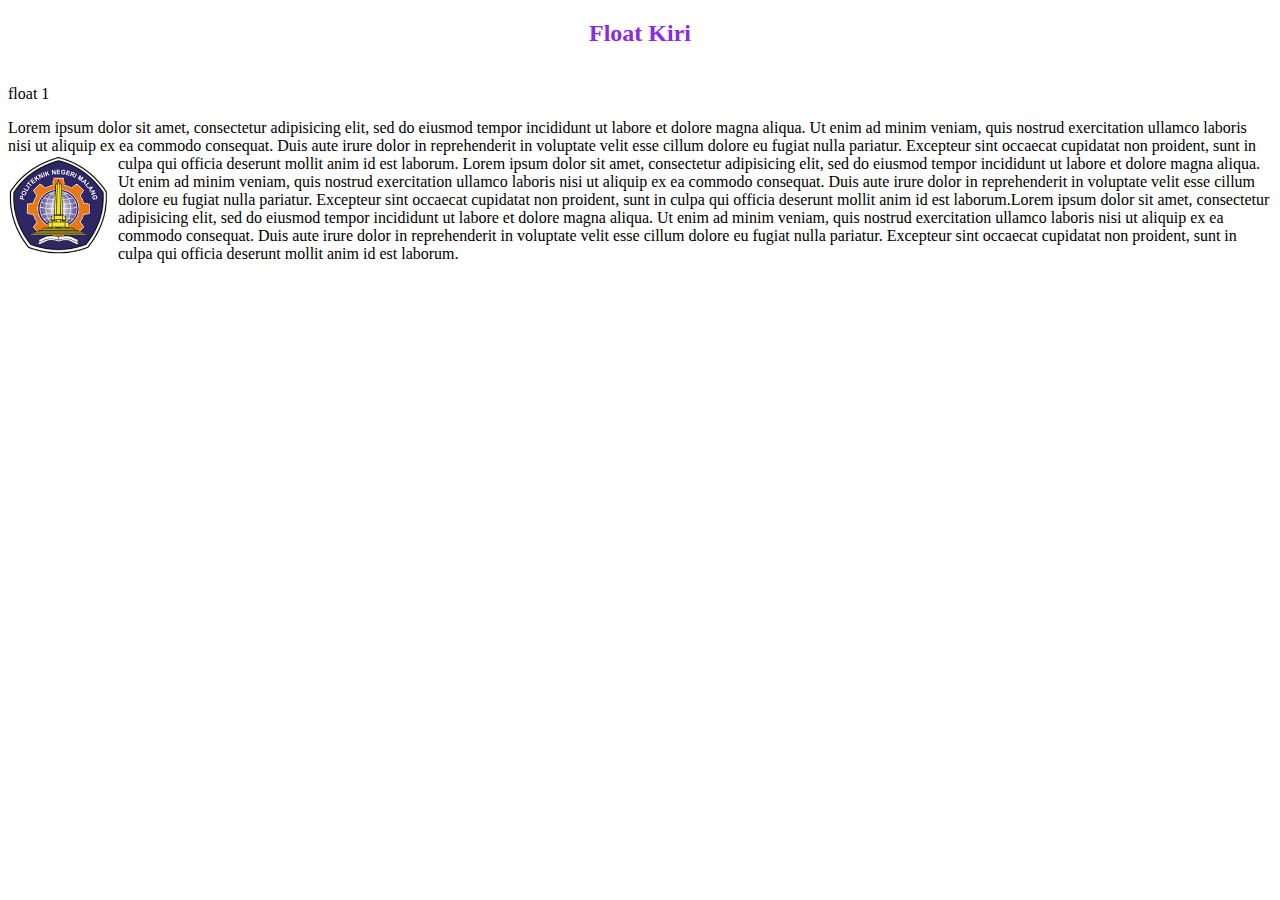
<file: dasarWeb2/index.html>
<!DOCTYPE html>
<html>
<head>
	<title>Menggunakan Float</title>
	<link rel="stylesheet" type="text/css" href="stylefloat.css">
</head>
<body>
	<h2>Float Kiri</h2><br>
	<div class="float">float 1</div>
	<p>
		Lorem ipsum dolor sit amet, consectetur adipisicing elit, sed do eiusmod
		tempor incididunt ut labore et dolore magna aliqua. Ut enim ad minim veniam,
		quis nostrud exercitation ullamco laboris nisi ut aliquip ex ea commodo
		consequat. Duis aute irure dolor in reprehenderit in voluptate velit esse
		cillum dolore eu fugiat nulla pariatur. Excepteur sint occaecat cupidatat non
		proident, sunt in culpa qui officia deserunt mollit anim id est laborum. <img class="gambar" src="img/polinema.png">
		Lorem ipsum dolor sit amet, consectetur adipisicing elit, sed do eiusmod
		tempor incididunt ut labore et dolore magna aliqua. Ut enim ad minim veniam,
		quis nostrud exercitation ullamco laboris nisi ut aliquip ex ea commodo
		consequat. Duis aute irure dolor in reprehenderit in voluptate velit esse
		cillum dolore eu fugiat nulla pariatur. Excepteur sint occaecat cupidatat non
		proident, sunt in culpa qui officia deserunt mollit anim id est laborum.Lorem ipsum dolor sit amet, consectetur adipisicing elit, sed do eiusmod
		tempor incididunt ut labore et dolore magna aliqua. Ut enim ad minim veniam,
		quis nostrud exercitation ullamco laboris nisi ut aliquip ex ea commodo
		consequat. Duis aute irure dolor in reprehenderit in voluptate velit esse
		cillum dolore eu fugiat nulla pariatur. Excepteur sint occaecat cupidatat non
		proident, sunt in culpa qui officia deserunt mollit anim id est laborum.
	</p>




</body>
</html>
</file>
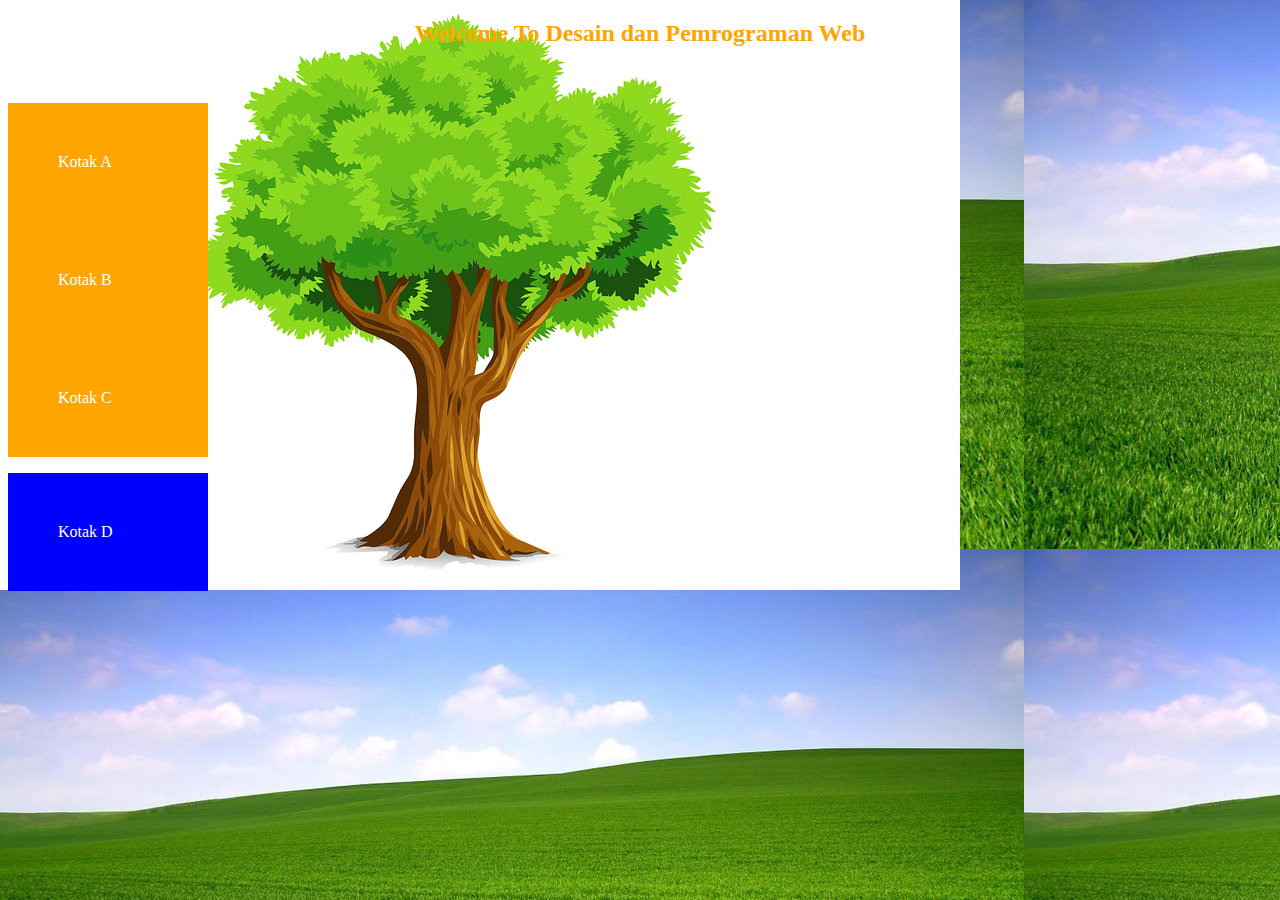
<file: dasarWeb2/backgroundCSS.html>
<!DOCTYPE html>
<html>
<head>
	<title>Main Page</title>
	<link rel="stylesheet" type="text/css" href="style.css">
</head>
<body>
	<h2>Welcome To Desain dan Pemrograman Web</h2><br><br>

	<div class="kotak">Kotak A</div>
	<div class="kotak">Kotak B</div>
	<div class ="kotak">Kotak C</div>

	<dir id="kotak">Kotak D</dir>


</body>
</html>
</file>
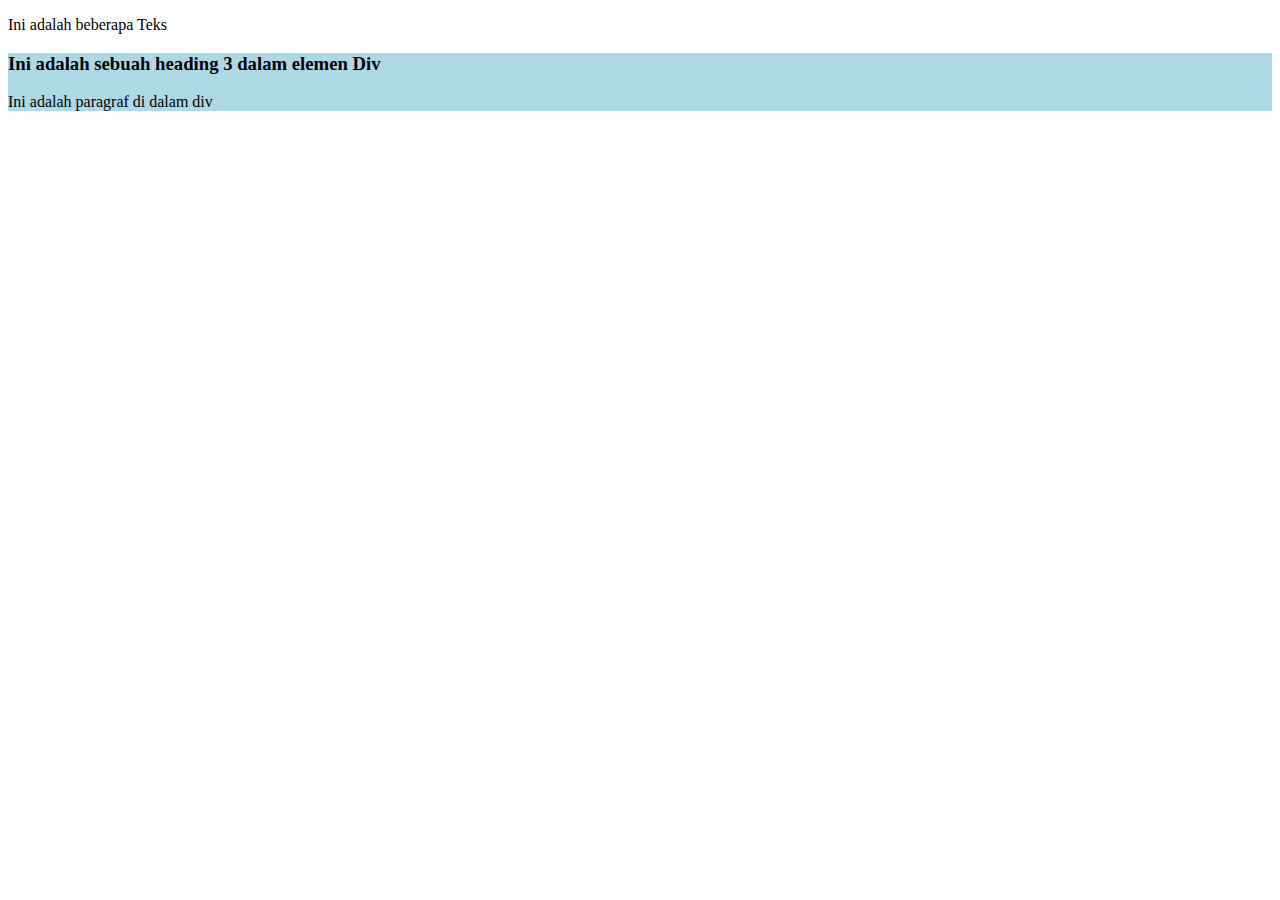
<file: dasarWeb2/div.html>
<!DOCTYPE html>
<html>
<head>
	<title></title>
</head>
<body>

	<p>Ini adalah beberapa Teks</p>

	<div style="background-color: lightblue">
		<h3>Ini adalah sebuah heading 3 dalam elemen Div</h3>
		<p>Ini adalah paragraf di dalam div</p>

	</div>

</body>
</html>
</file>
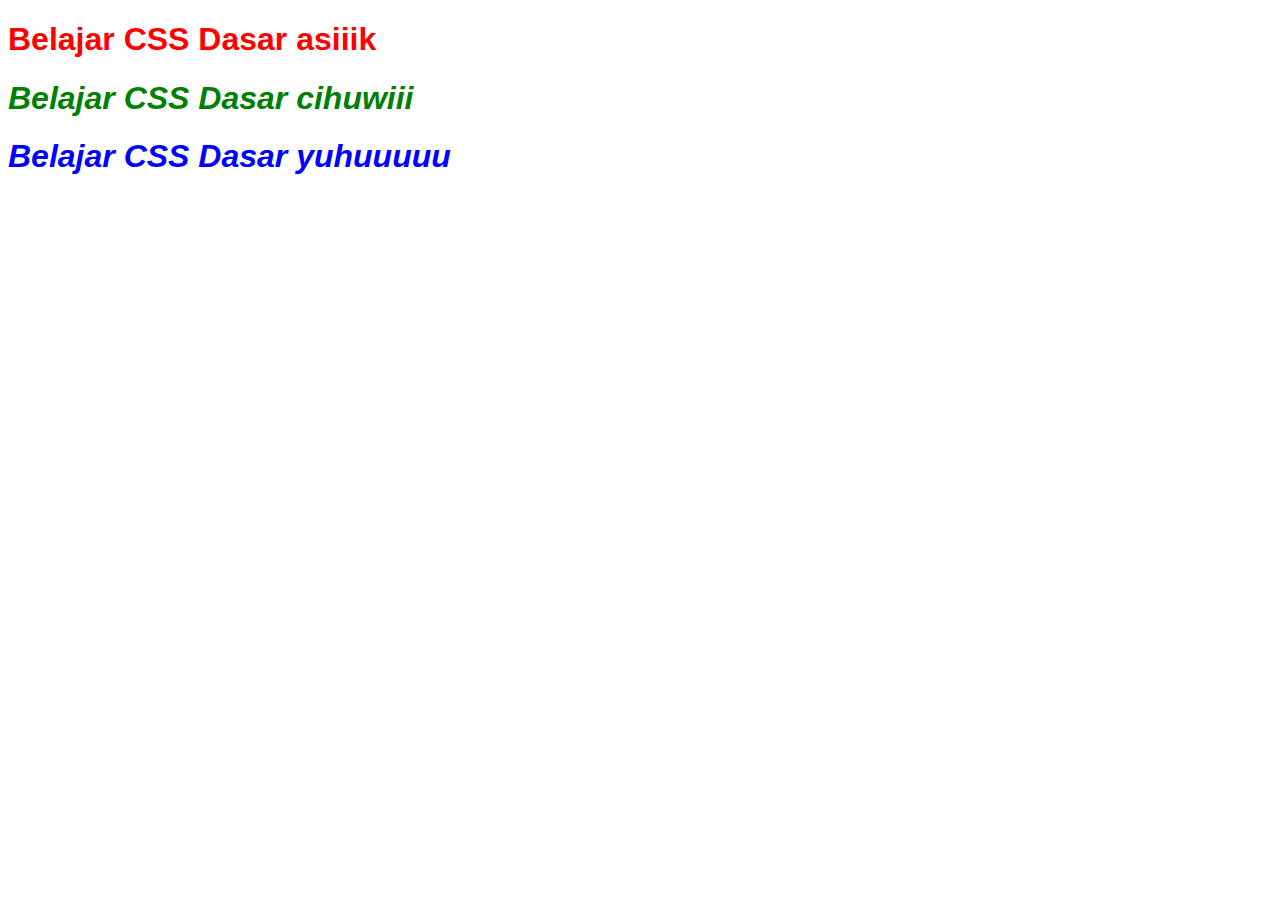
<file: dasarWeb2/fontCSS.html>
<!DOCTYPE html>
<html>
<head>
	<title>Font CSS</title>
	<link rel="stylesheet" type="text/css" href="stylefont.css">
</head>
<body>
	<h1 class="tulisan_satu"> Belajar CSS Dasar asiiik</h1>
	<h1 class="tulisan_dua"> Belajar CSS Dasar cihuwiii</h1>
	<h1 class="tulisan_tiga"> Belajar CSS Dasar yuhuuuuu</h1>

</body>
</html>
</file>
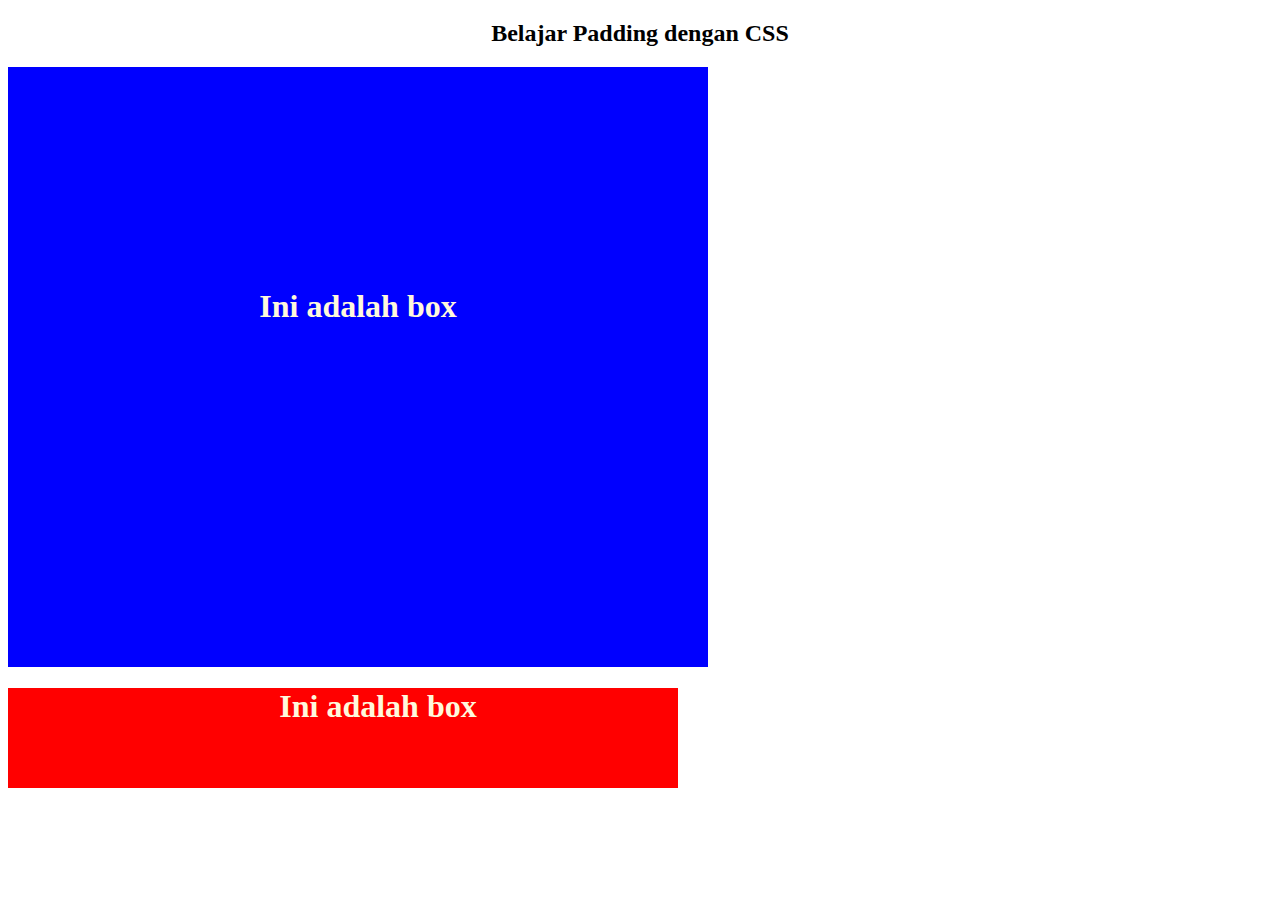
<file: dasarWeb2/paddingCSS.html>
<!DOCTYPE html>
<html>
<head>
	<title>Padding CSS</title>
	<link rel="stylesheet" type="text/css" href="stylePadding.css">
</head>
<body>

	<h2>Belajar Padding dengan CSS</h2>
	<div class="box">
		<h1>Ini adalah box</h1>
	</div>
	<div class="box-dua">
		<h1>Ini adalah box</h1>
	</div>

</body>
</html>
</file>
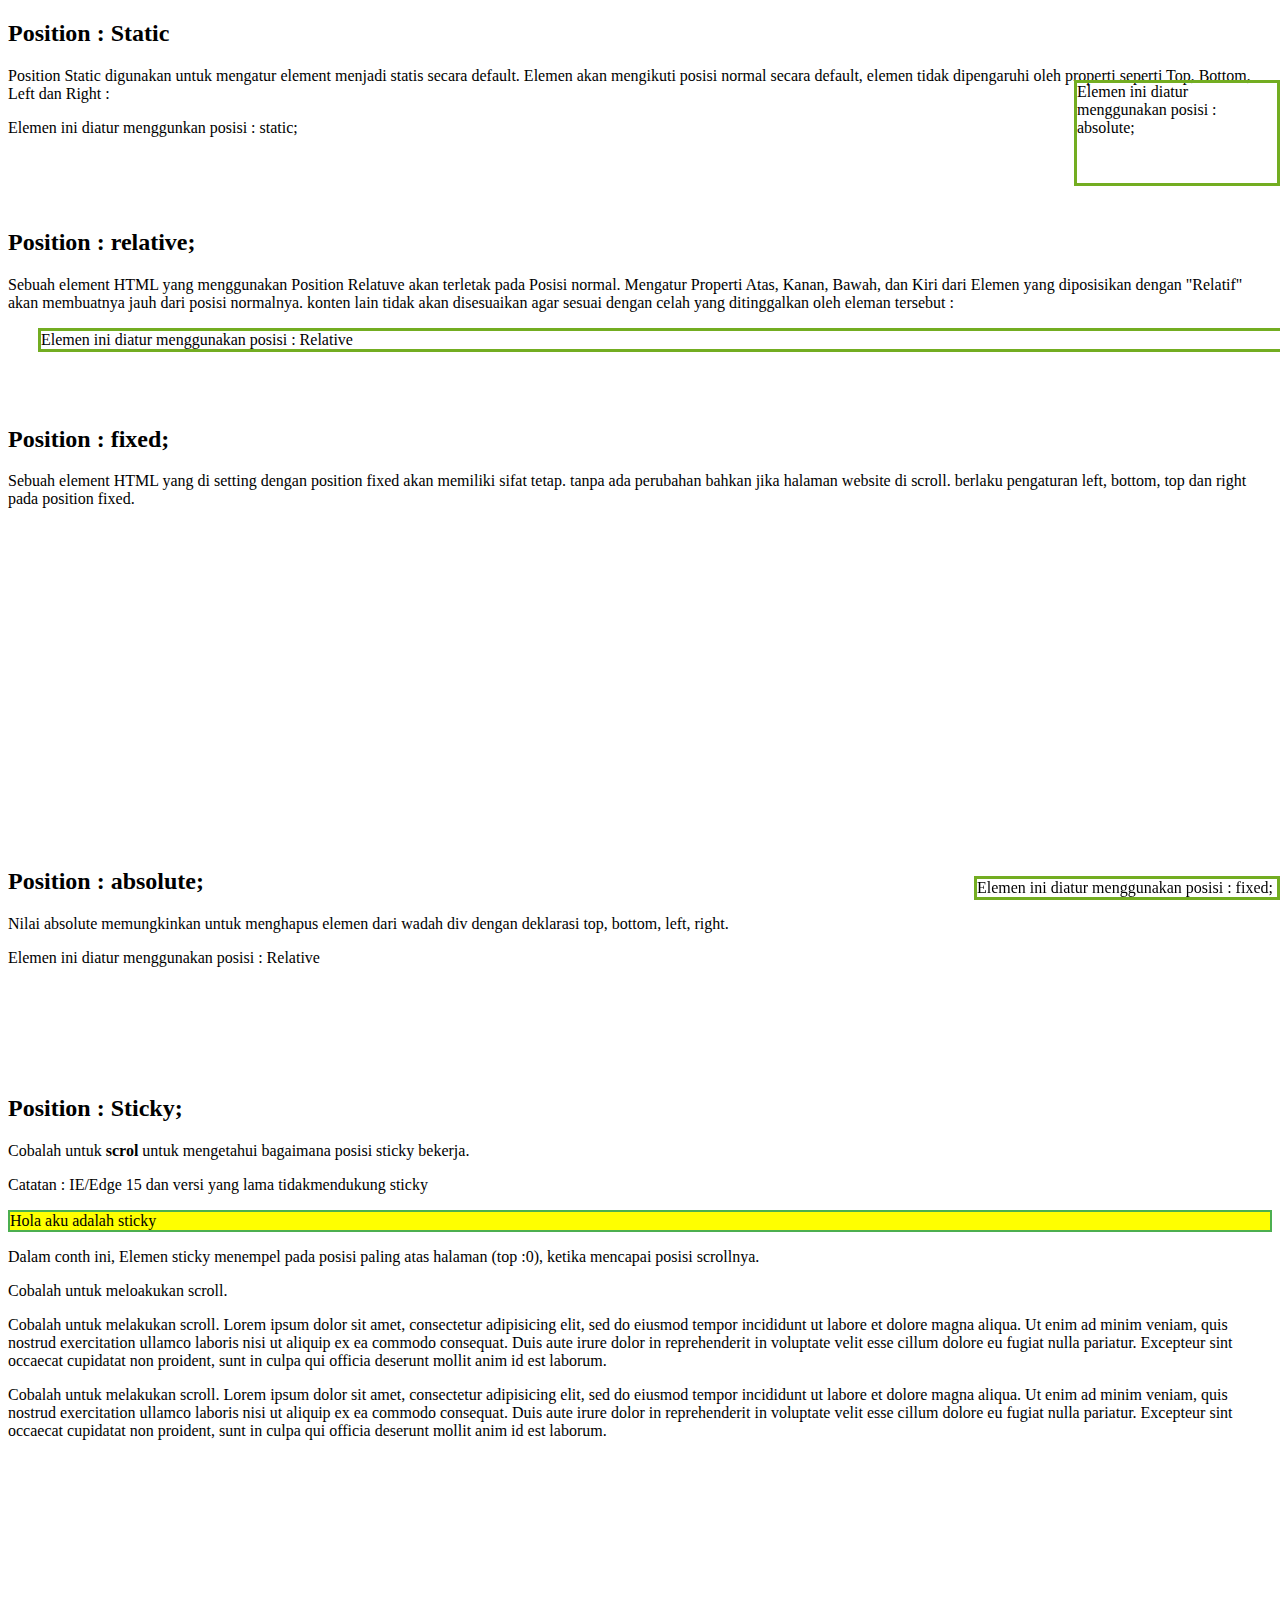
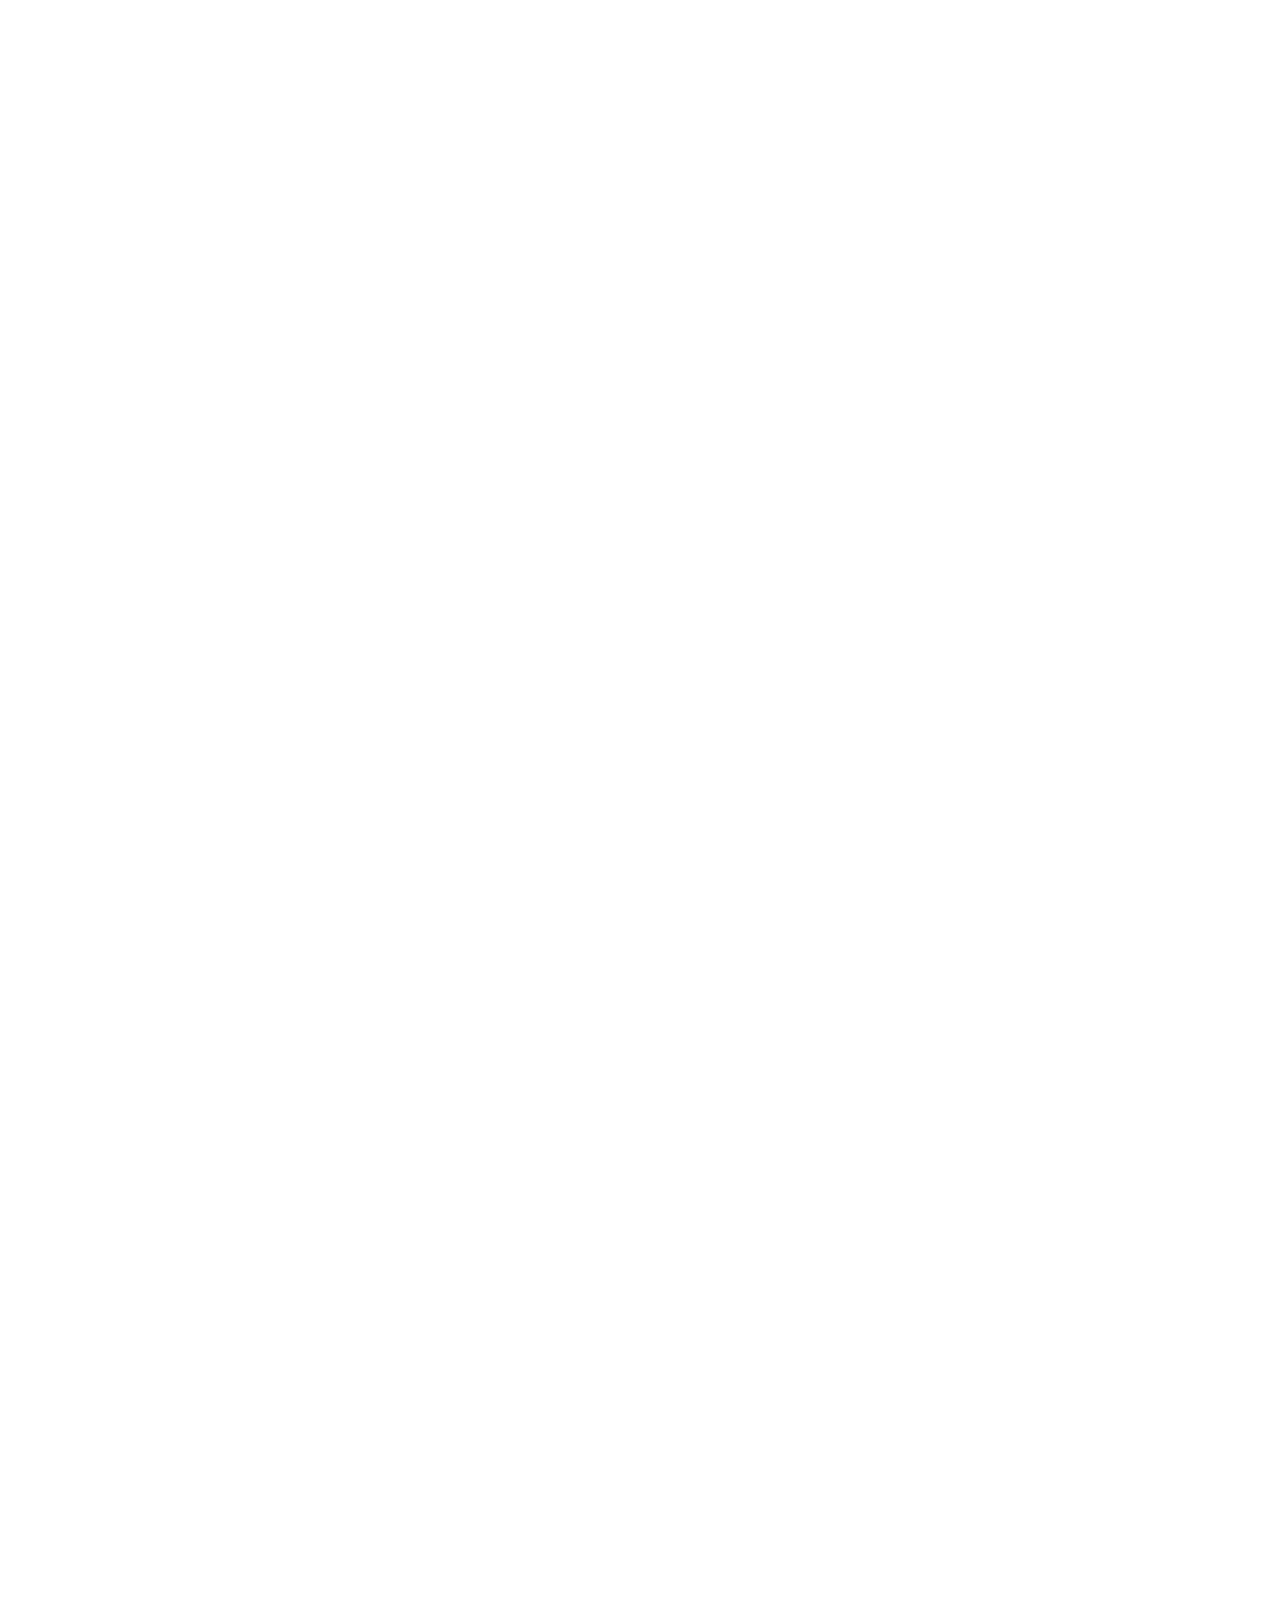
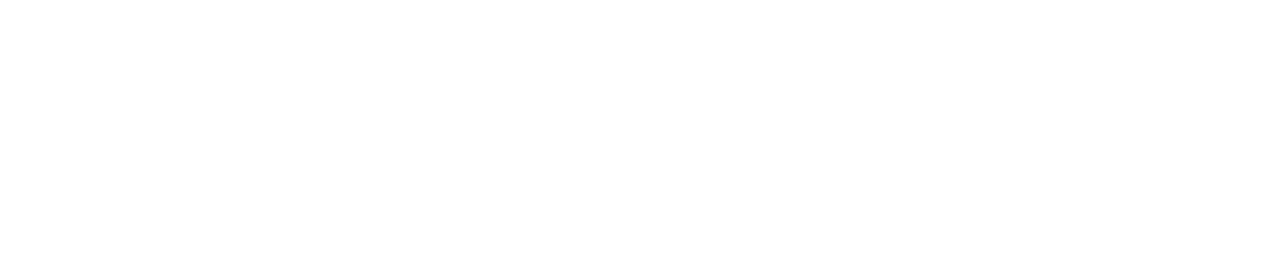
<file: dasarWeb2/positionCSS.html>
<!DOCTYPE html>
<html>
<head>
	<title>Position CSS</title>
	<link rel="stylesheet" type="text/css" href="styleposition.css">
</head>
<body>

	<h2>Position : Static</h2>
	<p>Position Static digunakan untuk mengatur element menjadi statis secara default. Elemen akan mengikuti posisi normal secara default, elemen tidak dipengaruhi oleh properti seperti Top, Bottom, Left dan Right : </p>
	<div class="statis">
		Elemen ini diatur menggunkan posisi : static;
	</div>
	<br><br><br><br>
	<h2>Position : relative;</h2>

	<p>Sebuah element HTML yang menggunakan Position Relatuve akan terletak pada Posisi normal. Mengatur Properti Atas, Kanan, Bawah, dan Kiri dari Elemen yang diposisikan dengan "Relatif" akan membuatnya jauh dari posisi normalnya.
	konten lain tidak akan disesuaikan agar sesuai dengan celah yang ditinggalkan oleh eleman tersebut : </p>

	<div class="relative">Elemen ini diatur menggunakan posisi : Relative</div>
	<br><br><br>
	<h2>Position : fixed;</h2>
	<p>
		Sebuah element HTML yang di setting dengan position fixed akan memiliki sifat tetap. tanpa ada perubahan bahkan jika halaman website di scroll. berlaku pengaturan left, bottom, top dan right pada position fixed.
	</p>
	<div class="fixed">Elemen ini diatur menggunakan posisi : fixed;</div>

	<br><br><br>
	<br><br><br>
	<br><br><br>
	<br><br><br>
	<br><br><br>
	<br><br><br>


	<h2>Position : absolute;</h2>

	<p>Nilai absolute memungkinkan untuk menghapus elemen dari wadah div dengan deklarasi top, bottom, left, right.</p>
	<div class="relative1">Elemen ini diatur menggunakan posisi : Relative</div>
	<div class="absolute">Elemen ini diatur menggunakan posisi : absolute;</div>

	<br><br><br>
	<br><br><br>

	<h2>Position : Sticky;</h2>
	<p>Cobalah untuk <b>scrol</b> untuk mengetahui bagaimana posisi sticky bekerja.</p>
	<p> Catatan : IE/Edge 15 dan versi yang lama tidakmendukung sticky</p>

	<div class="sticky">Hola aku adalah sticky</div>

	<div style="padding-bottom: 2000px">
		<p>Dalam conth ini, Elemen sticky menempel pada posisi paling atas halaman (top :0), ketika mencapai posisi scrollnya.</p>
		<p>Cobalah untuk meloakukan scroll.</p>
		<p>Cobalah untuk melakukan scroll. Lorem ipsum dolor sit amet, consectetur adipisicing elit, sed do eiusmod
		tempor incididunt ut labore et dolore magna aliqua. Ut enim ad minim veniam,
		quis nostrud exercitation ullamco laboris nisi ut aliquip ex ea commodo
		consequat. Duis aute irure dolor in reprehenderit in voluptate velit esse
		cillum dolore eu fugiat nulla pariatur. Excepteur sint occaecat cupidatat non
		proident, sunt in culpa qui officia deserunt mollit anim id est laborum.</p>
		<p>Cobalah untuk melakukan scroll. Lorem ipsum dolor sit amet, consectetur adipisicing elit, sed do eiusmod
		tempor incididunt ut labore et dolore magna aliqua. Ut enim ad minim veniam,
		quis nostrud exercitation ullamco laboris nisi ut aliquip ex ea commodo
		consequat. Duis aute irure dolor in reprehenderit in voluptate velit esse
		cillum dolore eu fugiat nulla pariatur. Excepteur sint occaecat cupidatat non
		proident, sunt in culpa qui officia deserunt mollit anim id est laborum.</p>
	</div>


</body>
</html>
</file>
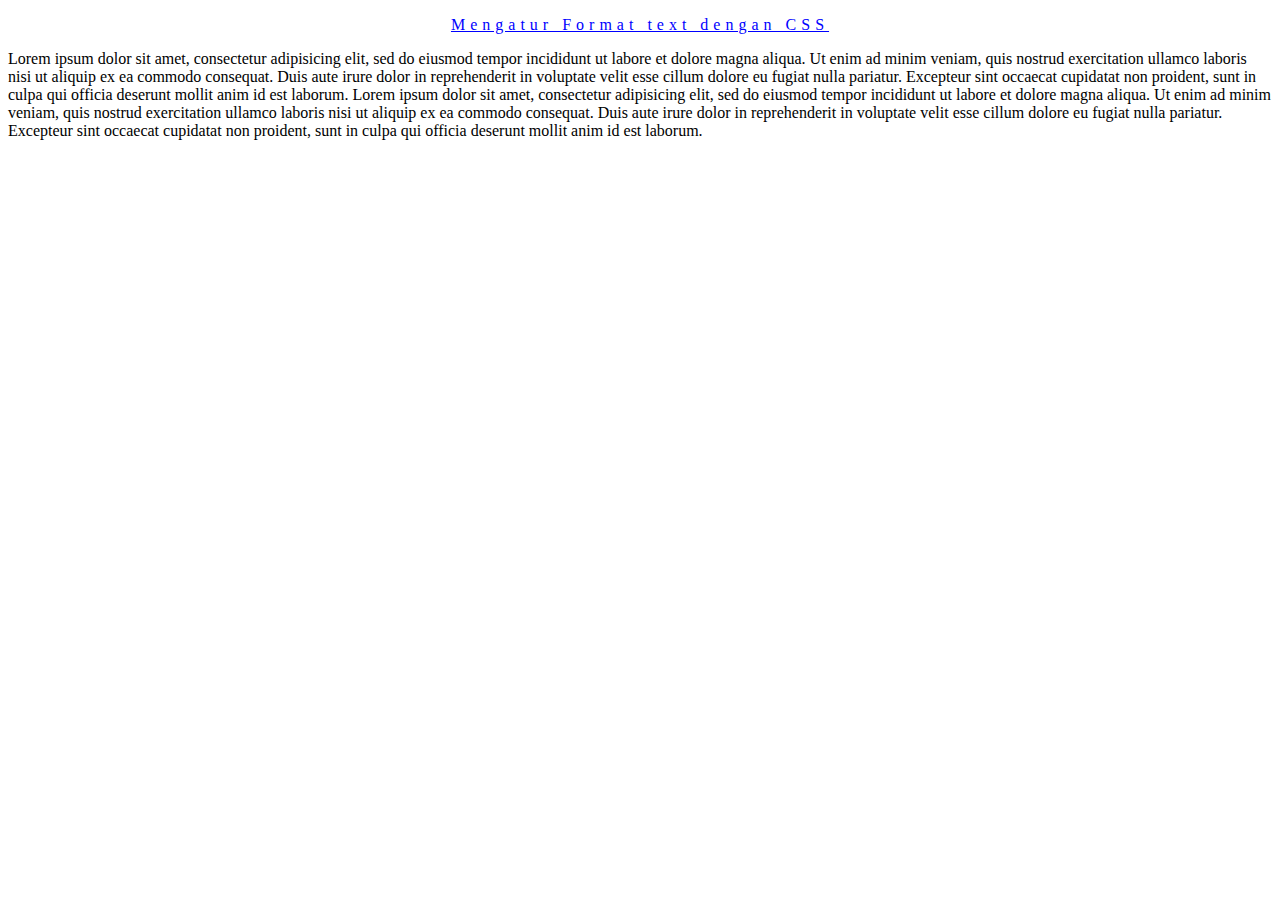
<file: dasarWeb2/textCSS.html>
<!DOCTYPE html>
<html>
<head>
	<title>Format Text CSS</title>
	<link rel="stylesheet" type="text/css" href="styleText.css">
</head>
<body>
	<p class="tulisan_warna">Mengatur Format text dengan CSS</p>
	<p class="par1">
		Lorem ipsum dolor sit amet, consectetur adipisicing elit, sed do eiusmod
		tempor incididunt ut labore et dolore magna aliqua. Ut enim ad minim veniam,
		quis nostrud exercitation ullamco laboris nisi ut aliquip ex ea commodo
		consequat. Duis aute irure dolor in reprehenderit in voluptate velit esse
		cillum dolore eu fugiat nulla pariatur. Excepteur sint occaecat cupidatat non
		proident, sunt in culpa qui officia deserunt mollit anim id est laborum.

		Lorem ipsum dolor sit amet, consectetur adipisicing elit, sed do eiusmod
		tempor incididunt ut labore et dolore magna aliqua. Ut enim ad minim veniam,
		quis nostrud exercitation ullamco laboris nisi ut aliquip ex ea commodo
		consequat. Duis aute irure dolor in reprehenderit in voluptate velit esse
		cillum dolore eu fugiat nulla pariatur. Excepteur sint occaecat cupidatat non
		proident, sunt in culpa qui officia deserunt mollit anim id est laborum.
	</p>

</body>
</html>
</file>
<file: dasarWeb2/stylefloat.css>
h2{
	text-align: center;
	color: blueviolet;
}
.gambar{
	width: 100px;
	float: left;
	margin-right: 10px;
}
</file>
<file: dasarWeb2/style.css>
h2{
	color: orange;
	font-family: trebuchet MS;
	text-align: center;
}

.kotak{
	padding: 50px;
	width: 100px;
	color: #fff;
	background: orange;
}

#kotak{
	padding: 50px;
	width: 100px;
	color: #fff;
	background: blue;
}

body{
	background: url('img/tree1.png'),url('img/field.jpg');
	background-repeat: no-repeat,repeat;
	color: white;
	

}
</file>
<file: dasarWeb2/stylefont.css>
.tulisan_satu{
	color: red;
	font-family: sans-serif;
	font-style: normal;
}
.tulisan_dua{
	color: green;
	font-family: sans-serif;
	font-style: italic;
}
.tulisan_tiga{
	color: blue;
	font-family: sans-serif;
	font-style: oblique;
}
</file>
<file: dasarWeb2/stylePadding.css>
h1{
	text-align: center;
	color: cornsilk;
}

h2{
	text-align: center;
}

.box{
	background: blue;
	height: 200px;
	width: 300px;
	padding: 200px;
}

.box-dua{
	background: red;
	height: 100px;
	width: 600px;
	padding-left: 70px;
}
</file>
<file: dasarWeb2/styleposition.css>
div.static{
	position :static;
	border:3px solid #73AD21;
}
div.relative{
	position :relative;
	left: 30px;
	border:3px solid #73AD21;
}div.fixed{
	position :fixed;
	bottom: 0;
	right: 0;
	width: 300px;
	border:3px solid #73AD21;
}
}div.relative1{
	position :relative;
	bottom: 0;
	right: 0;
	width: 300px;
	border:3px solid #73AD21;
}
div.absolute{
	position: absolute;
	top: 80px;
	right: 0;
	width: 200px;
	height:100px;
	border:3px solid #73AD21;
}
div.sticky{
	position :-webkit-sticky;
	position: sticky;
	top: 0;
	background-color: yellow;
	border:2px solid #4CAF50;
}
</file>
<file: dasarWeb2/styleText.css>
.tulisan_warna{
	color :blue;
	text-align: center;
	text-decoration-line: underline;
	letter-spacing: 5px;
}
</file>
